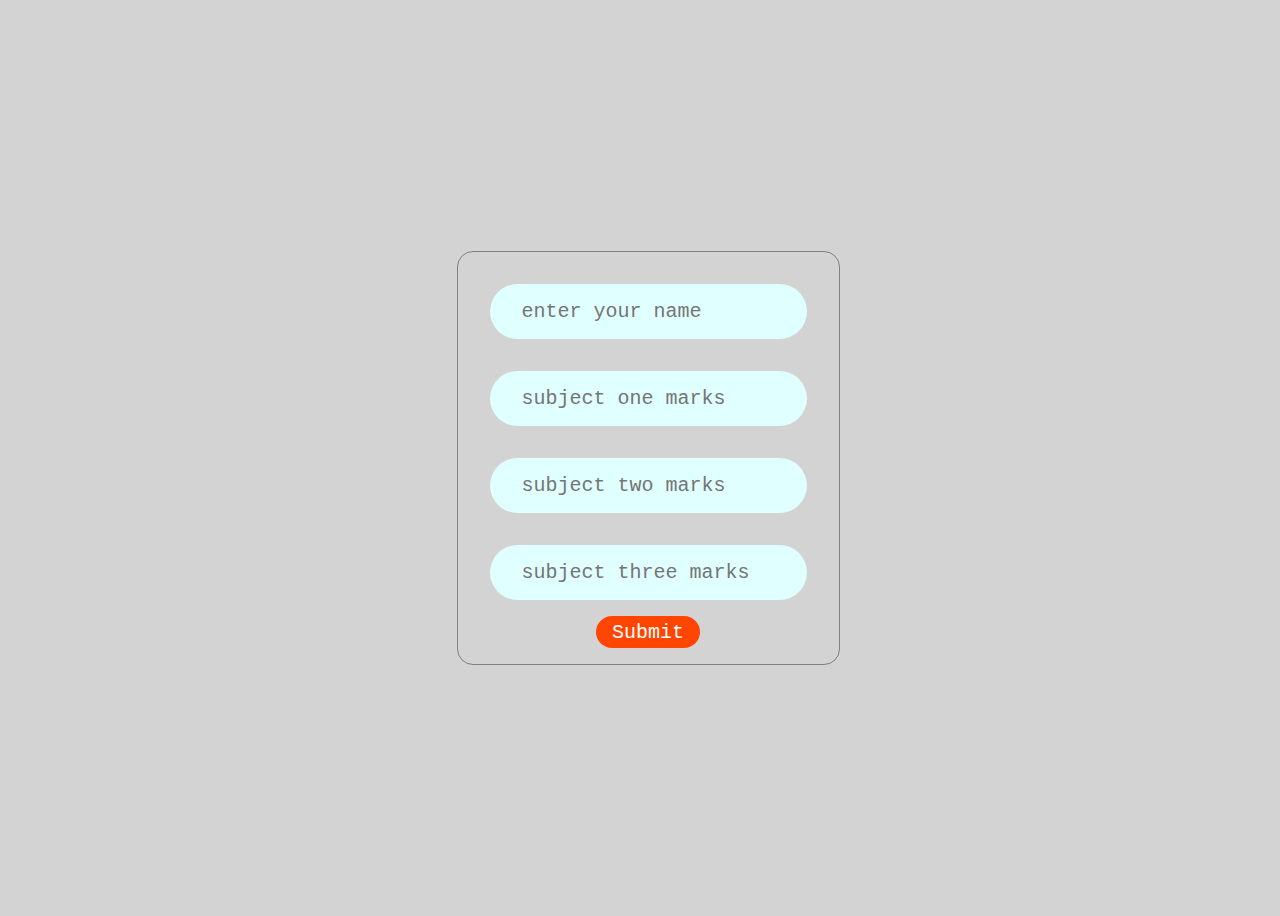
<file: php/marksheet.html>
<!DOCTYPE html>
<html>
<head>
    <meta charset="utf-8">
    <meta name="viewport" content="width=device-width, initial-scale=1">
    <title></title>
</head>
<body 
style="height: 100vh; background-color: lightgray; width: 100%; display: flex; justify-content: center ; align-items: center;  letter-spacing: 2px;"
>
    <form 
    style="flex-direction: column; display: flex; padding:1rem; border: 1px solid gray; border-radius:1rem; justify-content: center ; align-items: center;" 
    action="Output.php" 
    method="POST">
        
        <input 
        style="all:initial; font-family: monospace; font-size: 20px; padding: 1rem 2rem; background-color: lightcyan; margin: 1rem; border-radius: 2rem; color: black; " type="text" 
        placeholder="enter your name" 
        name="name"
        >

        <input 
        style="all:initial; font-family: monospace; font-size: 20px; padding: 1rem 2rem; background-color: lightcyan; margin: 1rem; border-radius: 2rem; color: black; " 
        type="text" 
        placeholder="subject one marks" 
        name="sub1"
        >

        <input 
        style="all:initial; font-family: monospace; font-size: 20px; padding: 1rem 2rem; background-color: lightcyan; margin: 1rem; border-radius: 2rem; color: black; " 
        type="text" 
        placeholder="subject two marks"  
        name="sub2"
        >

        <input 
        style="all:initial; font-family: monospace; font-size: 20px; padding: 1rem 2rem; background-color: lightcyan; margin: 1rem; border-radius: 2rem; color: black; " 
        type="text" 
        placeholder="subject three marks"  
        name="sub3"
        >

        <input 
        style="all:initial; font-family: monospace; font-size: 20px; padding:0.3rem 1rem; background-color: orangered; border-radius: 3rem; color: white;" 
        type="submit" 
        name="submit"
        >
    </form>
</body>
</html>
</file>
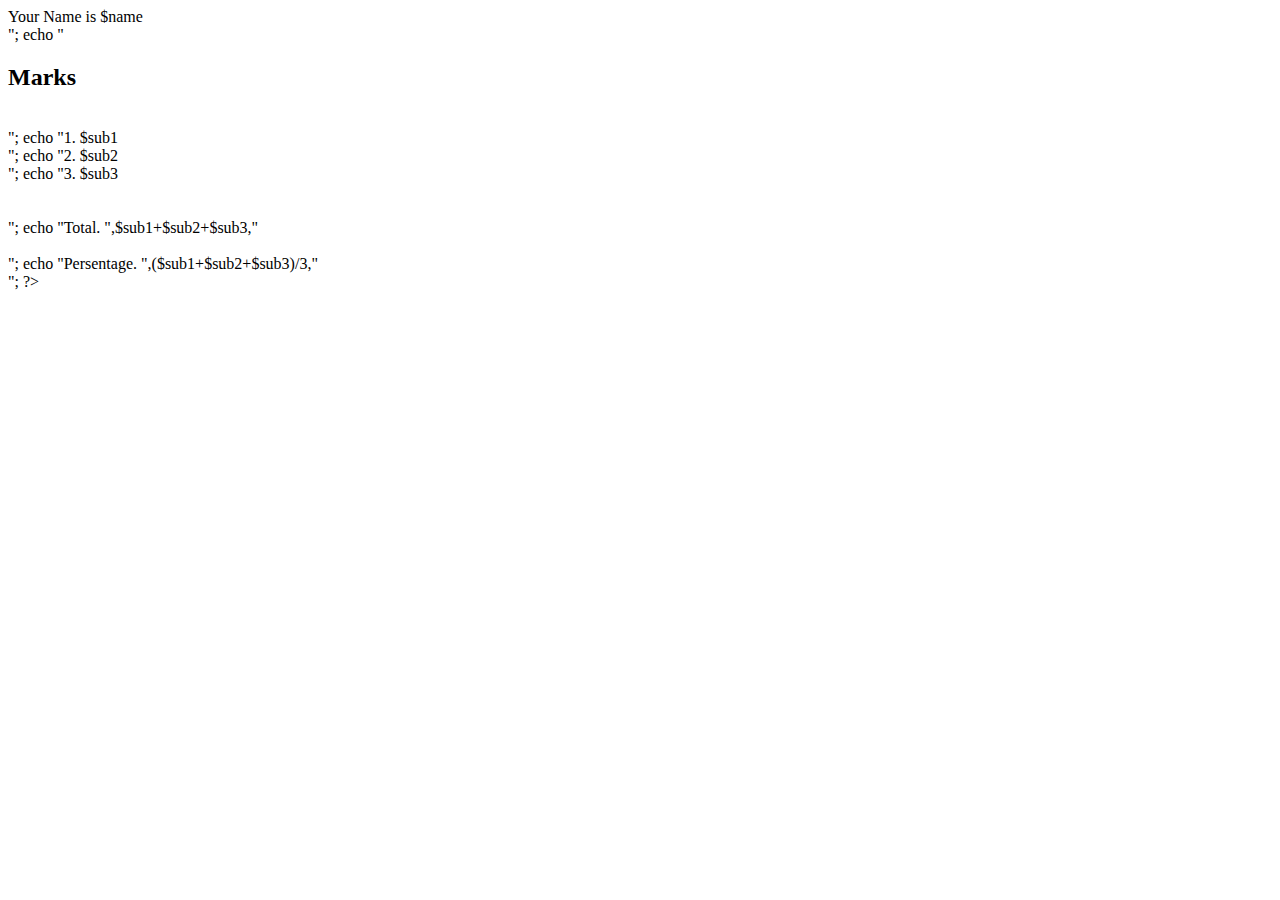
<file: php/marksheetOutput.html>
<!DOCTYPE html>
<html lang="en">
<head>
    <meta charset="UTF-8">
    <meta name="viewport" content="width=device-width, initial-scale=1.0">
    <title>Document</title>
</head>
<body>
    <?php
    $name = $_POST['name'];
    $sub1 = $_POST['sub1'];
    $sub2 = $_POST['sub2'];
    $sub3 = $_POST['sub3'];

    echo "<h1>Your Name is $name </h1><br>";
    echo "<h2>Marks</h2><br>";
    echo "1. $sub1<br>";
    echo "2. $sub2<br>";
    echo "3. $sub3<br><br><br>";
    echo "Total. ",$sub1+$sub2+$sub3,"<br><br>";
    echo "Persentage. ",($sub1+$sub2+$sub3)/3,"<br>";
?> 
</body>
</html>
</file>
